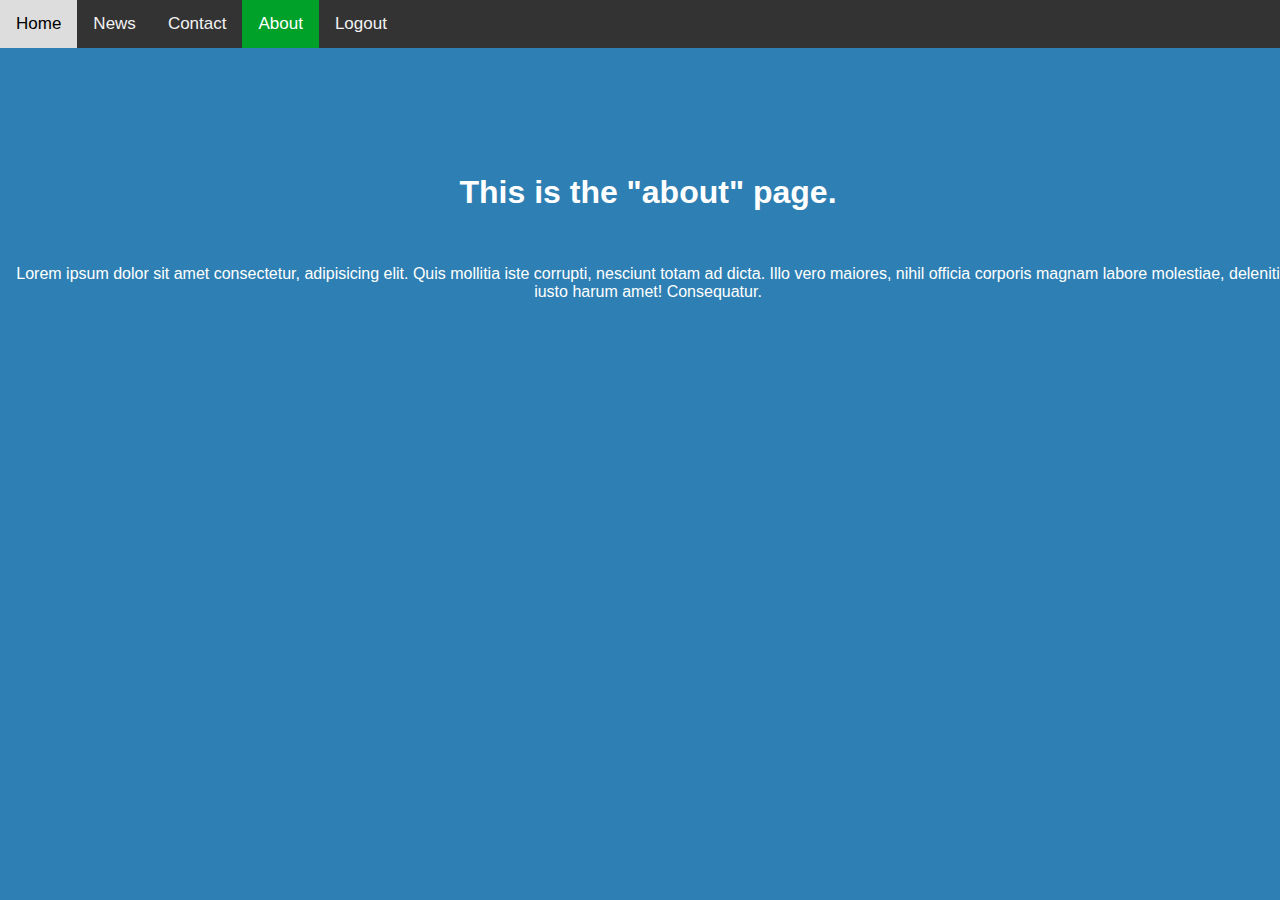
<file: pages/aboutPage.html>
<!DOCTYPE html>
<html>
   <head>
        <meta name="viewport" content="width=device-width, initial-scale=1">
        <link rel="stylesheet" href="../styles/homePageStyles.css">
        <style>
        </style>
   </head>
   <body>
    <div class="topnav">
        <a href="/pages/homePage.html">Home</a>
        <a href="/pages/newsPage.html">News</a>
        <a href="/pages/contactPage.html">Contact</a>
        <a class="active" href="/pages/aboutPage.html">About</a>
        <a href="../pages/logoutPage.html" onclick="return confirm('You are about to leave!')">Logout</a>
    </div>
    <div style="padding-left:16px">
        <br> <br> <br> <br> <br> <br> <br>
        <center>
           <h1>This is the "about" page.</h1>
           <br> <br> <br>
           <p>Lorem ipsum dolor sit amet consectetur, adipisicing elit. Quis mollitia iste corrupti, nesciunt totam ad dicta. Illo vero maiores, nihil officia corporis magnam labore molestiae, deleniti iusto harum amet! Consequatur.</p>
        </center>
    </div>
   </body>
</html>
</file>
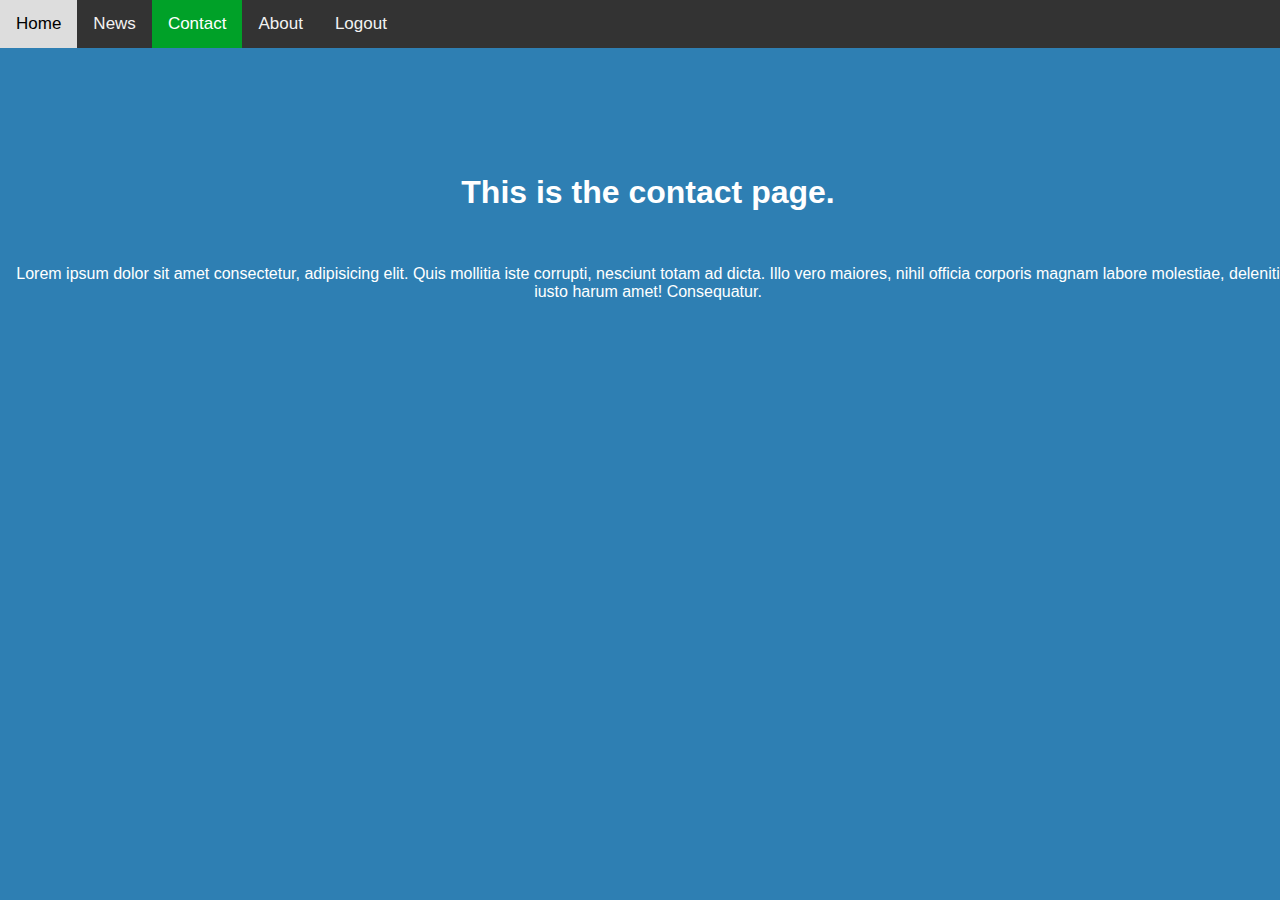
<file: pages/contactPage.html>
<!DOCTYPE html>
<html>
   <head>
        <meta name="viewport" content="width=device-width, initial-scale=1">
        <link rel="stylesheet" href="../styles/homePageStyles.css">
        <style>
        </style>
   </head>
   <body>
    <div class="topnav">
        <a href="/pages/homePage.html">Home</a>
        <a href="/pages/newsPage.html">News</a>
        <a class="active" href="/pages/contactPage.html">Contact</a>
        <a href="/pages/aboutPage.html">About</a>
        <a href="../pages/logoutPage.html" onclick="return confirm('You are about to leave!')">Logout</a>
    </div>
    <div style="padding-left:16px">
        <br>
        <br>
        <br>
        <br>
        <br>
        <br>
        <br>
        <center>
           <h1>This is the contact page.</h1>
           <br>
           <br>
           <br>
           <p>Lorem ipsum dolor sit amet consectetur, adipisicing elit. Quis mollitia iste corrupti, nesciunt totam ad dicta. Illo vero maiores, nihil officia corporis magnam labore molestiae, deleniti iusto harum amet! Consequatur.</p>
        </center>
    </div>
   </body>
</html>
</file>
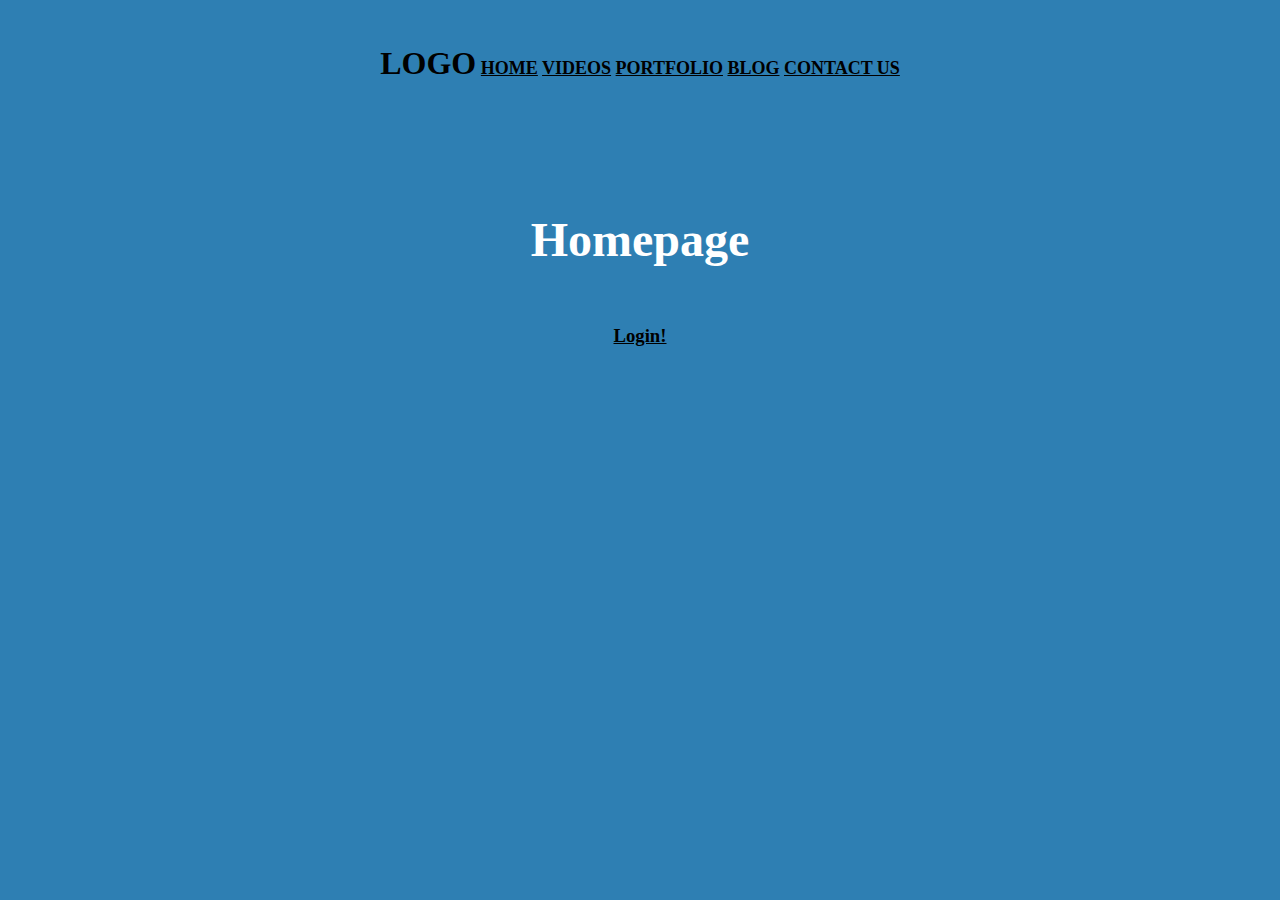
<file: pages/homePage.html>
<!DOCTYPE html>
<html lang="en">
<head>
	<meta charset="utf-8">
	<title>
		Homepage
    </title>
    <link rel="stylesheet" href="../styles/styles.css">
</head>
<body background="1.jpg" link="#000" alink="#017bf5" vlink="#000">
	<br />
	<h3 align="center">
		<font face="Lato" size="6">LOGO</font>
		<font face="cinzel" size="4">
			<a href="#">HOME</a>
			<a href="#">VIDEOS</a>
			<a href="#">PORTFOLIO</a>
			<a href="#">BLOG</a>
			<a href="#">CONTACT US</a>
		</font>
	</h3>
    <br>
    <br>
    <br>
    <br>
    <br>
	<h1 align="center">
		<font face="Lato" color="#ffffff" size="7">
			Homepage
		</font>
	</h1>
	<br />
	<h3 align="center">
	<a href="../index.html">
		<font face="Lato" color="#000">Login!</font>
	</a>
	</h3>
</body>
</html>
</file>
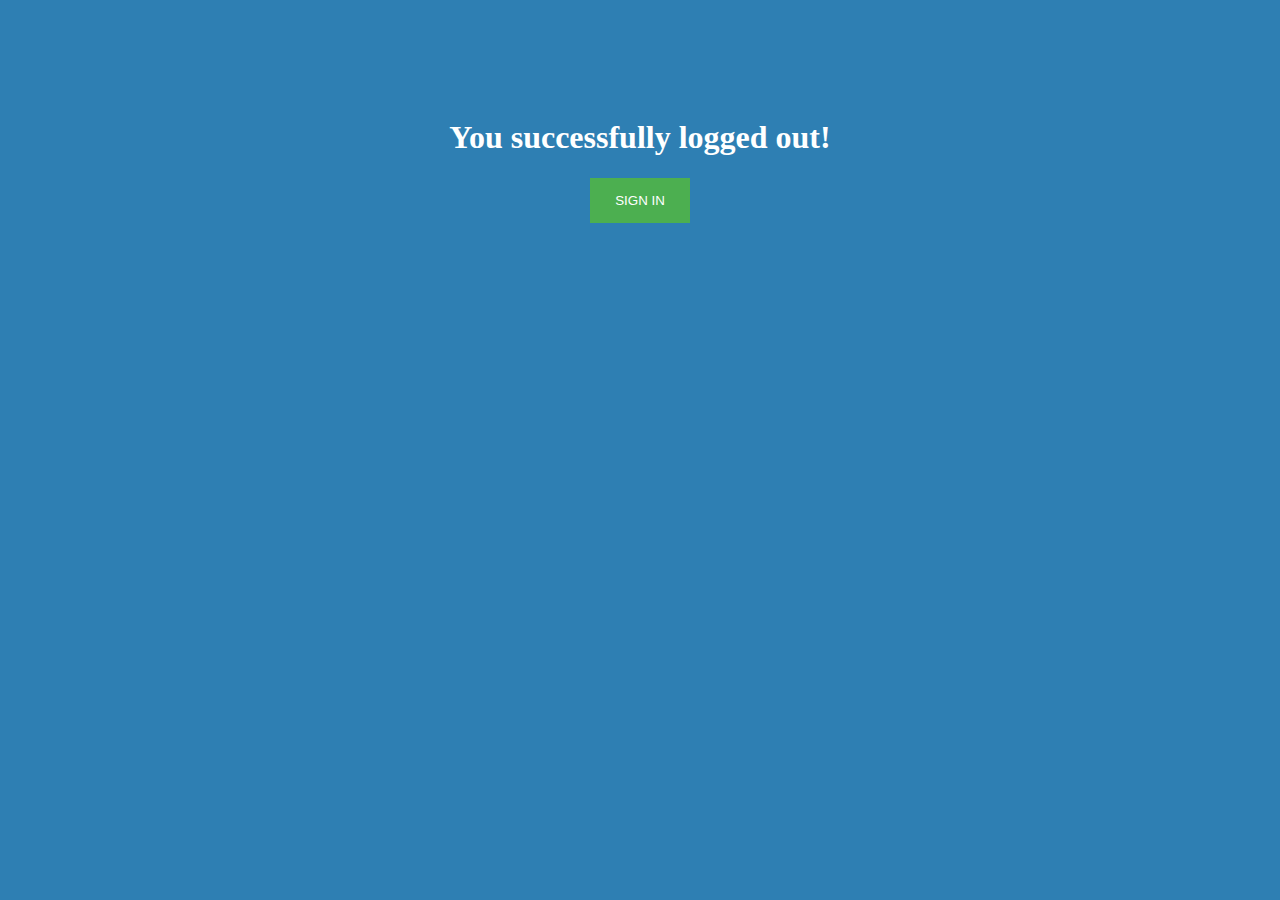
<file: pages/logoutPage.html>
<!DOCTYPE html>
<html lang="en">
<head>
    <meta charset="UTF-8">
    <meta name="viewport" content="width=device-width, initial-scale=1.0">
    <link rel="stylesheet" href="../styles/styles.css">

    <title>Logged out!</title>
</head>
<body>
    <br>
    <br>
    <br>
    <br>
    <br>
    <center>
        <div>
            <h1>You successfully logged out!</h1>
            <script>
                function logout() {
                    window.location.href = '../index.html';
                }    
            </script>
            <button class="logoutButton" onclick="logout()">
                Sign in
            </button>
        </div>  
    </center>
</body>
</html>
</file>
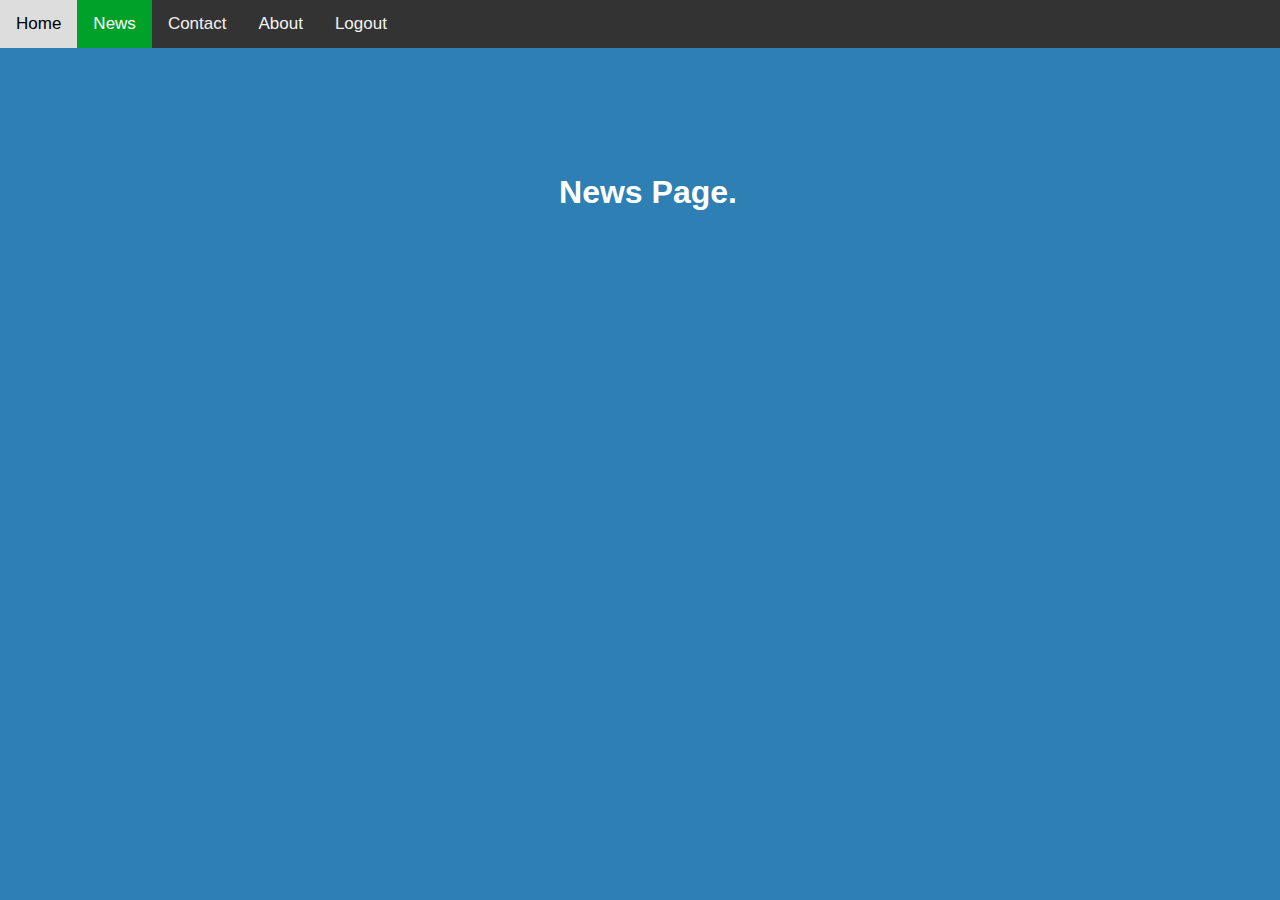
<file: pages/newsPage.html>
<!DOCTYPE html>
<html>
   <head>
        <meta name="viewport" content="width=device-width, initial-scale=1">
        <link rel="stylesheet" href="../styles/homePageStyles.css">
        <style>
        </style>
   </head>
   <body>
    <div class="topnav">
        <a href="/pages/homePage.html">Home</a>
        <a class="active" href="/pages/newsPage.html">News</a>
        <a href="/pages/contactPage.html">Contact</a>
        <a href="/pages/aboutPage.html">About</a>
        <a href="../pages/logoutPage.html" onclick="return confirm('You are about to leave!')">Logout</a>
    </div>
    <div style="padding-left:16px">
        <br> <br> <br> <br> <br> <br> <br>
        <center>
           <h1>News Page.</h1>
        </center>
    </div>
   </body>
</html>
</file>
<file: styles/homePageStyles.css>
* {
	margin: 0;
	padding: 0;
}

body {
    background-image: url(../assets/backgroundImage.png);
    background-size: cover;
    background-position: center;
    color: white;
}

.wrapper {
	width: 1170px;
	margin: auto;
}

header {
	background: linear-gradient(rgba(0, 0, 0, 0.8), rgba(0, 0, 0, 0.8));
	height: 100vh;
	-webkit-background-size: cover;
	background-size: cover;
	background-position: center center;
	position: relative;
}

.nav-area {
	float: right;
	list-style: none;
	margin-top: 30px;
}

.nav-area li {
	display: inline-block;
}

.nav-area li a {
	color: #fff;
	text-decoration: none;
	padding: 5px 20px;
	font-family: poppins;
	font-size: 16px;
	text-transform: uppercase;
}

.nav-area li a:hover {
	background: #fff;
	color: #333;
}

.logo {
	float: left;
}

.logo img {
	width: 100%;
	padding: 15px 0;
}

.welcome-text {
	position: absolute;
	width: 600px;
	height: 300px;
	margin: 20% 30%;
	text-align: center;
}

.welcome-text h1 {
	text-align: center;
	color: #fff;
	text-transform: uppercase;
	font-size: 60px;
}

.welcome-text a {
	border: 1px solid #fff;
	padding: 10px 25px;
	text-decoration: none;
	text-transform: uppercase;
	font-size: 14px;
	margin-top: 20px;
	display: inline-block;
	color: #fff;
}

.welcome-text a:hover {
	background: #fff;
	color: #333;
}


body {
    margin: 0;
    font-family: Arial, Helvetica, sans-serif;
  }
  
  .topnav {
    overflow: hidden;
    background-color: rgb(51, 51, 51);
  }
  
  .topnav a {
    float: left;
    color: #f2f2f2;
    text-align: center;
    padding: 14px 16px;
    text-decoration: none;
    font-size: 17px;
  }
  
  .topnav a:hover {
    background-color: #ddd;
    color: black;
  }
  
  .topnav a.active {
    background-color: rgb(0, 161, 40);
    color: white;
  }
</file>
<file: styles/styles.css>
body {
    background-image: url(../assets/backgroundImage.png);
    background-size: cover;
    background-position: center;
    
}

.login-page {
    width: 360px;
    padding: 10% 0 0;
    margin: auto;
}

.form {
    position: relative;
    z-index: 1;
    background-color: white;
    max-width: 360px;
    margin: 0 auto 100px;
    padding: 45px;
    text-align: center;
}

.form input {
    font-family: "Roboto", sans-serif;
    outline: 1;
    background-color: #f2f2f2;
    width: 100%;
    border: 0;
    margin: 0 0 15px;
    padding: 15px;
    box-sizing: border-box;
    font-size: 14px;
}

button {
    font-family: "Roboto", sans-serif;
    text-transform: uppercase;
    outline: 0;
    background: #4caf50;
    width: 100px;
    border: 0;
    padding: 15px;
    color: #ffffff;
    font-size: 14;
    cursor: pointer;
}

.form button:hover, .form button:active {
    background: #43a047;
}

h1 {
    color: white;
}
</file>
